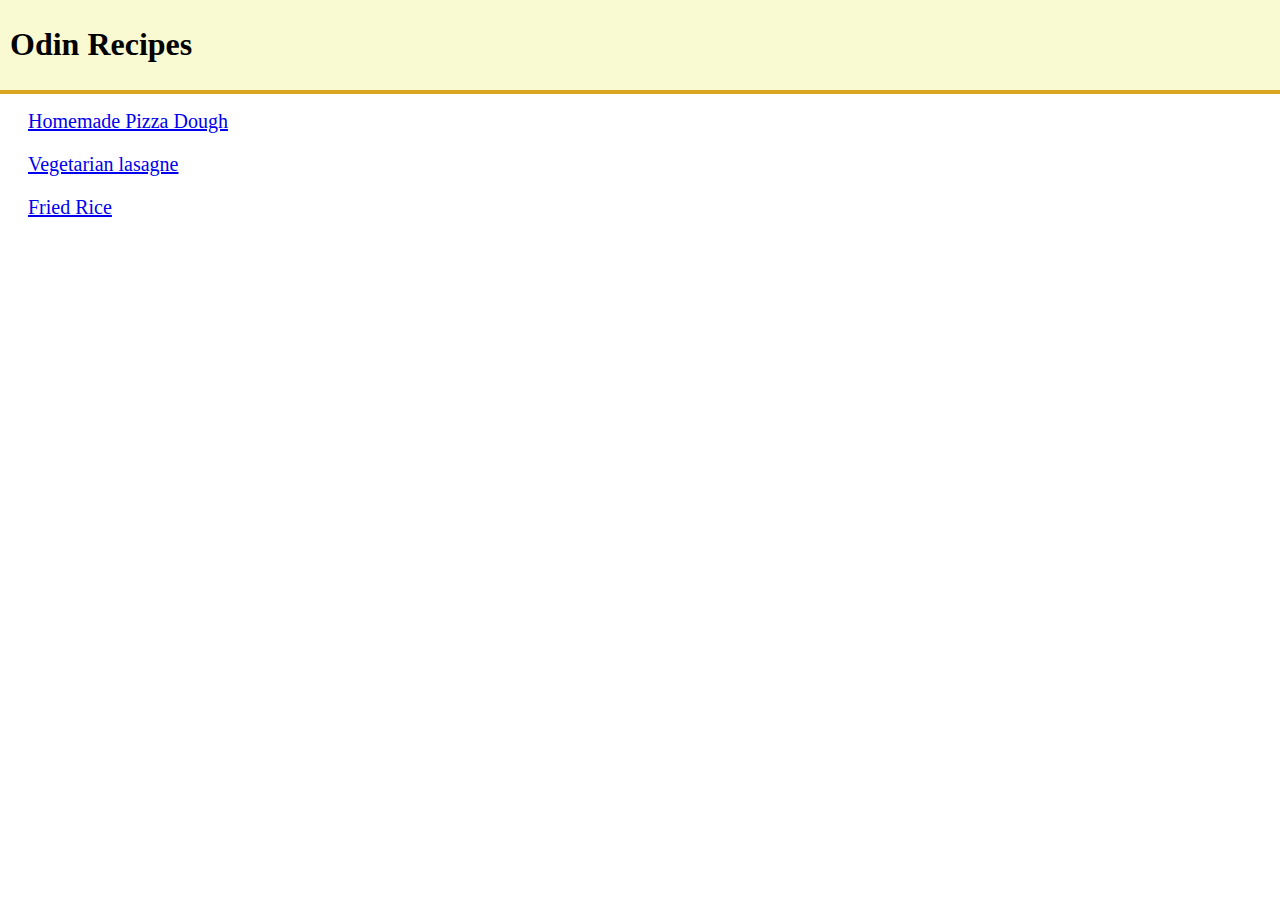
<file: index.html>
<!DOCTYPE html>
<html lang="en">
<head>
    <meta charset="UTF-8">
    <meta name="viewport" content="width=device-width, initial-scale=1.0">
    <title>Odin Recipes</title>
    <link rel="stylesheet" href="style.css">
</head>
<body>
    <div class="main-header"><h1>Odin Recipes</h1></div>
    <ul class="recipe-lists">
        <li class="recipe"><a href="recipes/pizza-dough.html">Homemade Pizza Dough</a></li>
        <li class="recipe"><a href="recipes/lasagne.html">Vegetarian lasagne</a></li>
        <li class="recipe"><a href="recipes/fried-rice.html">Fried Rice</a></li>
    </ul>
</body>
</html>
</file>
<file: style.css>
.main-header {
    background-color: lightgoldenrodyellow;
    padding: 5px 5px 5px 10px;
    margin: -8px -8px 0px -8px;
    border-bottom: 4px solid goldenrod;
}

.recipe-lists {
    margin-left: -20px;
}
.recipe {
    display: block;
    font-size: 20px;
    margin-bottom: 20px;
}

.header {
    font-size: 40px;
    color: darkgoldenrod;
}

.description {
    font-size: 38px;
}
</file>
